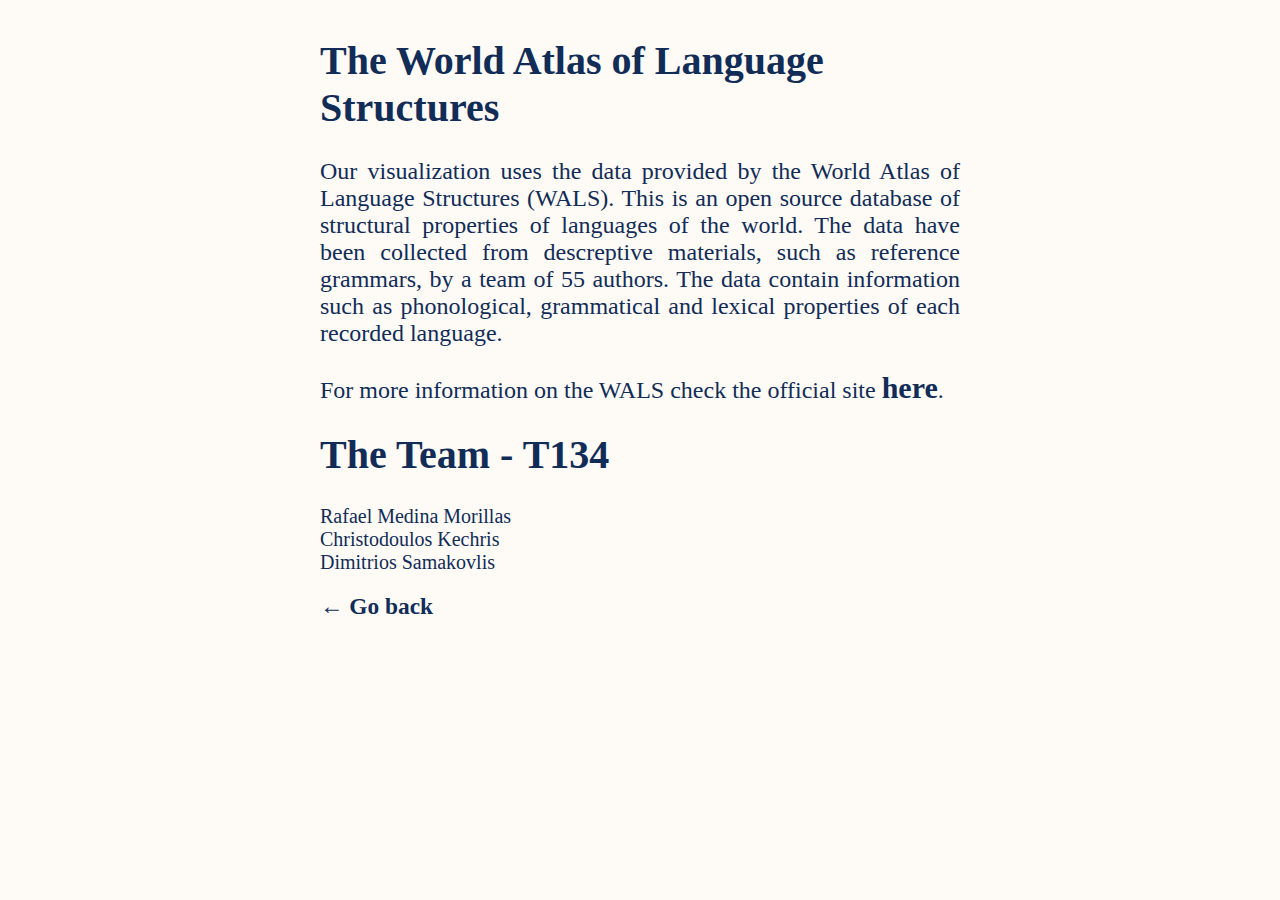
<file: website/about.html>
<!doctype html>
<html lang="en">

<head>
  <meta charset="utf-8">
  <title>Home</title>
  <meta name="generator" content="GrapesJS Studio">
  <meta name="viewport" content="width=device-width,initial-scale=1">
  <meta property="og:type" content="website">
  <meta name="robots" content="index,follow">
  <link rel="icon" type="image.jpeg" href="assets/placeholder.jpeg">
  <link rel="stylesheet" href="./css/style.css">
</head>

<body>
    <section>
       
        <div style="width: 50%; margin-left: auto; margin-right: auto; padding-top: 10px;">
            <h1>
                The World Atlas of Language Structures
            </h1>

            <p style="font-size: 1.5em;" align="justify">
                Our visualization uses the data provided by the World Atlas of 
                Language Structures (WALS). This is an open source database
                of structural properties of languages of the world. The data have
                been collected from descreptive materials, such as reference grammars,
                by a team of 55 authors. The data contain information such as 
                phonological, grammatical and lexical properties of each recorded
                language. 
            </p>

            <p style="font-size: 1.5em;">
                For more information on the WALS check the official site <b><a href="https://wals.info">here</a></b>. 
            </p>
        </div>

        <div style="width: 50%; margin-left: auto; margin-right: auto;">
            <h1>
                The Team - T134
            </h1>

            
            <div>
                <a href="https://people.epfl.ch/rafael.medinamorillas/?lang=en">Rafael Medina Morillas</a>
            </div>

            <div>
                <a href="https://people.epfl.ch/christodoulos.kechris/?lang=en">Christodoulos Kechris</a>
            </div>

            <div>
                <a href="https://people.epfl.ch/dimitrios.samakovlis/?lang=en">Dimitrios Samakovlis</a>
            </div>

        </div>

        <div style="width: 50%; margin-left: auto; margin-right: auto;">
            <h3>
                <a href="index.html">&larr; Go back</a>
            </h3>
        </div>

    </section>
</body>
</file>
<file: website/css/style.css>
html {
    scroll-snap-type: y mandatory;
}

section {
    height: 100vh;
    scroll-snap-align: start;
    scroll-snap-stop: always;
    background-color: #fefaf6ff;
}

img {
    max-height: 100%;
    max-width: 100%;
    height: 100vh;
    width: 100vw;
}

* {
    box-sizing: border-box;
}

body {
    margin: 0;
}

h1 {
    color: #102c57ff;
    font-size: 2.5em;
}

p {
    color: #102c57ff;
}

span {
    color: #102c57ff;
}

a:link {
    color: #102c57ff;
    font-size: 1.25em;
    text-decoration: none;
}

a:hover {
    text-decoration: underline;
}

a:visited {
    color: #102c57ff;
    text-decoration: none;
}

.intro-section-title{
    font: 4em Helvetica;
    color: #102c57ff;
}

#officiallang-title{
    position: absolute;
    top: 10px; 
    left: 10px;
    font: 64px Helvetica;
    color: #102c57ff;
}

#genealogy-title{
    font: 64px Helvetica; 
    position: absolute; 
    top: 10px; 
    left: 3%;
    color: #102c57ff;
}

#colorcategories-title{
    font: 64px Helvetica; 
    position: absolute; 
    top: 10px; 
    left: 5%;
    color: #102c57ff;
}

#order-title{
    font: 4em Helvetica; 
    position: absolute; 
    top: 10px; 
    left: 5%;
    color: #102c57ff;
}

#vowel-title{
    font: 4em Helvetica; 
    position: absolute; 
    top: 10px;
    left: 10px;
    color: #102c57ff;
}

#cluster-title{
    font: 64px Helvetica; 
    position: absolute; 
    top: 10px; 
    left: 5%;
    color: #102c57ff;
}

.gjs-grid-column {
    flex: 1 1 0%;
    padding: 5px 0;
    max-height: 100vh;
}

.word-test-button {
    display: table-cell;
    vertical-align: middle;
    text-align: center;

    width: 100px;
    height: 50px;

    padding: 2px;
    margin-right: 10px;

    background-color: #fefaf6ff;
    color: #102c57ff;
    border-style: solid;
    border-color: #dac0a3ff;
    border-radius: 10px;
}

#colorcategories-intro-col {
    position: relative;
}

#colorcategories-col {
    position: relative;
}

#sentenceorder-col {
    position: relative;
}

#welcome-col {
    position: relative;
}

#officiallang-col {
    position: relative;
}

#genealogy-col {
    position: relative;
}

#vowel-col {
    position: relative;
}

#cluster-col {
    position: relative;
}

.scroll_blinking_text {
    color: #102c57ff;
    font-size: 1.5em;
    position: absolute;
    bottom: 0px;
    left: 50%;
    transform: translate(-50%, 0%);
    animation: blinker 3s ease-in infinite;
}

.title_changing_color_text {
    font-weight: bold;
    animation: color-changer 4s linear infinite;
}

@keyframes blinker {
    50% {
        opacity: 0;
    }
}

@keyframes color-changer {
    0% {
        color: #2980b9ff;
    }

    25% {
        color: #1e8449ff;
    }

    50% {
        color: #f4d03fff;
    }

    75% {
        color: #e74c3cff;
    }

    100% {
        color: #2980b9ff;
    }
}

.word-recipient-area {
    display: table;

    width: 100px;
    height: 60px;

    background-color: #dac0a3ff;
    color: aliceblue;
    padding: 2px;
    margin-right: 10px;

    border-radius: 10px;

    align-items: center;
}

.gjs-grid-row {
    display: flex;
    justify-content: flex-start;
    align-items: stretch;
    flex-direction: row;
    min-height: auto;
    padding: 10px 0;
}

.gjs-heading {
    margin: 0;
    color: rgba(29, 40, 55, 1);
}

/* #officiallang-row {
    justify-content: center;
    padding-top: 80px;
    padding-bottom: 80px;
    padding-left: 20px;
    padding-right: 20px;
}

#officiallang-col {
    max-width: 1200px;
    align-items: center;
    display: flex;
    flex-direction: column;
    gap: 10px;
}

#officiallang-head {
    font-size: 3rem;
    text-align: center;
}

#officiallang-text {
    padding: 10px;
    max-width: 750px;
    margin-bottom: 25px;
    text-align: center;
}

#i3vvs {
    color: black;
    border-top-left-radius: 35px;
    border-top-right-radius: 35px;
    border-bottom-right-radius: 35px;
    border-bottom-left-radius: 35px;
    max-width: 100%;
    margin-top: 38px;
    margin-right: 38px;
    margin-bottom: 38px;
    margin-left: 38px;
} */

.text-main-content {
    line-height: 30px;
    font-size: 1.2rem;
}

#wals-body {
    font-family: Arial, Helvetica, sans-serif;
    background-image: linear-gradient(180deg, rgba(59, 130, 245, 0.11), white 14%);
    background-position: 0px 0px;
    background-size: 100% 100%;
    background-repeat: repeat;
    background-attachment: scroll;
    background-origin: padding-box;
    color: #475569;
}

.gjs-grid-column.feature-item {
    padding-top: 15px;
    padding-right: 15px;
    padding-bottom: 15px;
    padding-left: 15px;
    display: flex;
    flex-direction: column;
    gap: 15px;
    min-width: 30%;
}

.gjs-grid-column.testimonial-item {
    padding-top: 15px;
    padding-right: 15px;
    padding-bottom: 15px;
    padding-left: 15px;
    display: flex;
    flex-direction: column;
    gap: 15px;
    min-width: 45%;
    background-color: rgba(247, 247, 247, 0.23);
    border-top-left-radius: 5px;
    border-top-right-radius: 5px;
    border-bottom-right-radius: 5px;
    border-bottom-left-radius: 5px;
    align-items: flex-start;
    border-top-width: 1px;
    border-right-width: 1px;
    border-bottom-width: 1px;
    border-left-width: 1px;
    border-top-style: solid;
    border-right-style: solid;
    border-bottom-style: solid;
    border-left-style: solid;
    border-top-color: rgba(0, 0, 0, 0.06);
    border-right-color: rgba(0, 0, 0, 0.06);
    border-bottom-color: rgba(0, 0, 0, 0.06);
    border-left-color: rgba(0, 0, 0, 0.06);
}

.gjs-button {
    vertical-align: top;
    max-width: 100%;
    display: inline-block;
    text-decoration: none;
    color: white;
    padding-right: 15px;
    padding-bottom: 10px;
    padding-left: 15px;
    background-color: rgb(36, 99, 235);
    border-top-left-radius: 5px;
    border-top-right-radius: 5px;
    border-bottom-right-radius: 5px;
    border-bottom-left-radius: 5px;
    padding-top: 10px;
    font-size: 1.1rem;
    text-align: center;
}

.gjs-text-blue {
    color: rgb(36, 99, 235);
}

.gjs-link:hover {
    color: rgb(36, 99, 235);
    text-decoration: underline;
}

.gjs-icon.gjs-feature-icon {
    padding-top: 10px;
    padding-right: 10px;
    padding-bottom: 10px;
    padding-left: 10px;
    background-color: rgb(36, 99, 235);
    color: white;
    border-top-left-radius: 10px;
    border-top-right-radius: 10px;
    border-bottom-right-radius: 10px;
    border-bottom-left-radius: 10px;
}

/* 
#genealogy-head {
    font-size: 3rem;
    text-align: center;
}

#genealogy-text {
    padding: 10px;
    max-width: 750px;
    margin-bottom: 25px;
    text-align: center;
}

#genealogy-col {
    max-width: 1200px;
    align-items: center;
    display: flex;
    flex-direction: column;
    gap: 10px;
}

#genealogy-row {
    justify-content: center;
    padding-top: 80px;
    padding-bottom: 80px;
    padding-left: 20px;
    padding-right: 20px;
}

#vowel-head {
    font-size: 3rem;
    text-align: center;
}

#vowel-text {
    padding: 10px;
    max-width: 750px;
    margin-bottom: 25px;
    text-align: center;
}

#vowel-col {
    max-width: 1200px;
    align-items: center;
    display: flex;
    flex-direction: column;
    gap: 10px;
}

#vowel-row {
    justify-content: center;
    padding-top: 80px;
    padding-bottom: 80px;
    padding-left: 20px;
    padding-right: 20px;
}

#ijfii9 {
    max-width: 1200px;
    align-items: center;
    display: flex;
    flex-direction: column;
    gap: 10px;
}

#iu8h8t {
    justify-content: center;
    padding-top: 80px;
    padding-bottom: 80px;
    padding-left: 20px;
    padding-right: 20px;
}

#cluster-head {
    font-size: 3rem;
    text-align: center;
}

#cluster-text {
    padding: 10px;
    max-width: 750px;
    margin-bottom: 25px;
    text-align: center;
}
#cluster-col {
    max-width: 1200px;
    align-items: center;
    display: flex;
    flex-direction: column;
    gap: 10px;
}

#cluster-row {
    justify-content: center;
    padding-top: 80px;
    padding-bottom: 80px;
    padding-left: 20px;
    padding-right: 20px;
}

#iz8m8 {
    align-self: center;
}

.gjs-divider {
    height: 3px;
    width: 100%;
    margin: 10px;
    background-color: rgba(0, 0, 0, 0.05);
}

#ib541 {
    justify-content: center;
}

#iepks {
    align-self: center;
}

#order-head {
    font-size: 3rem;
    text-align: center;
}

#order-text {
    padding: 10px;
    max-width: 750px;
    margin-bottom: 25px;
    text-align: center;
}

#order-col {
    max-width: 1200px;
    align-items: center;
    display: flex;
    flex-direction: column;
    gap: 10px;
}

#order-row {
    justify-content: center;
    padding-top: 80px;
    padding-bottom: 80px;
    padding-left: 20px;
    padding-right: 20px;
} */

@media (max-width: 992px) {
    .gjs-grid-row {
        flex-direction: column;
    }
}

.tooltip {
    position: absolute;
    width: 200px;
    height: auto;
    max-height: 150px;
    padding: 10px;
    background-color: #edddcc;
    -webkit-border-radius: 10px;
    -moz-border-radius: 10px;
    border-radius: 10px;
    -webkit-box-shadow: 4px 4px 10px rgba(0, 0, 0, 0.4);
    -moz-box-shadow: 4px 4px 10px rgba(0, 0, 0, 0.4);
    box-shadow: 4px 4px 10px rgba(0, 0, 0, 0.4);
    overflow-y: scroll;
}

.hidden {
    display: none;
}

.tooltip p {
    margin: 0;
    font-family: sans-serif;
    font-size: 16px;
    line-height: 20px;
}
</file>
